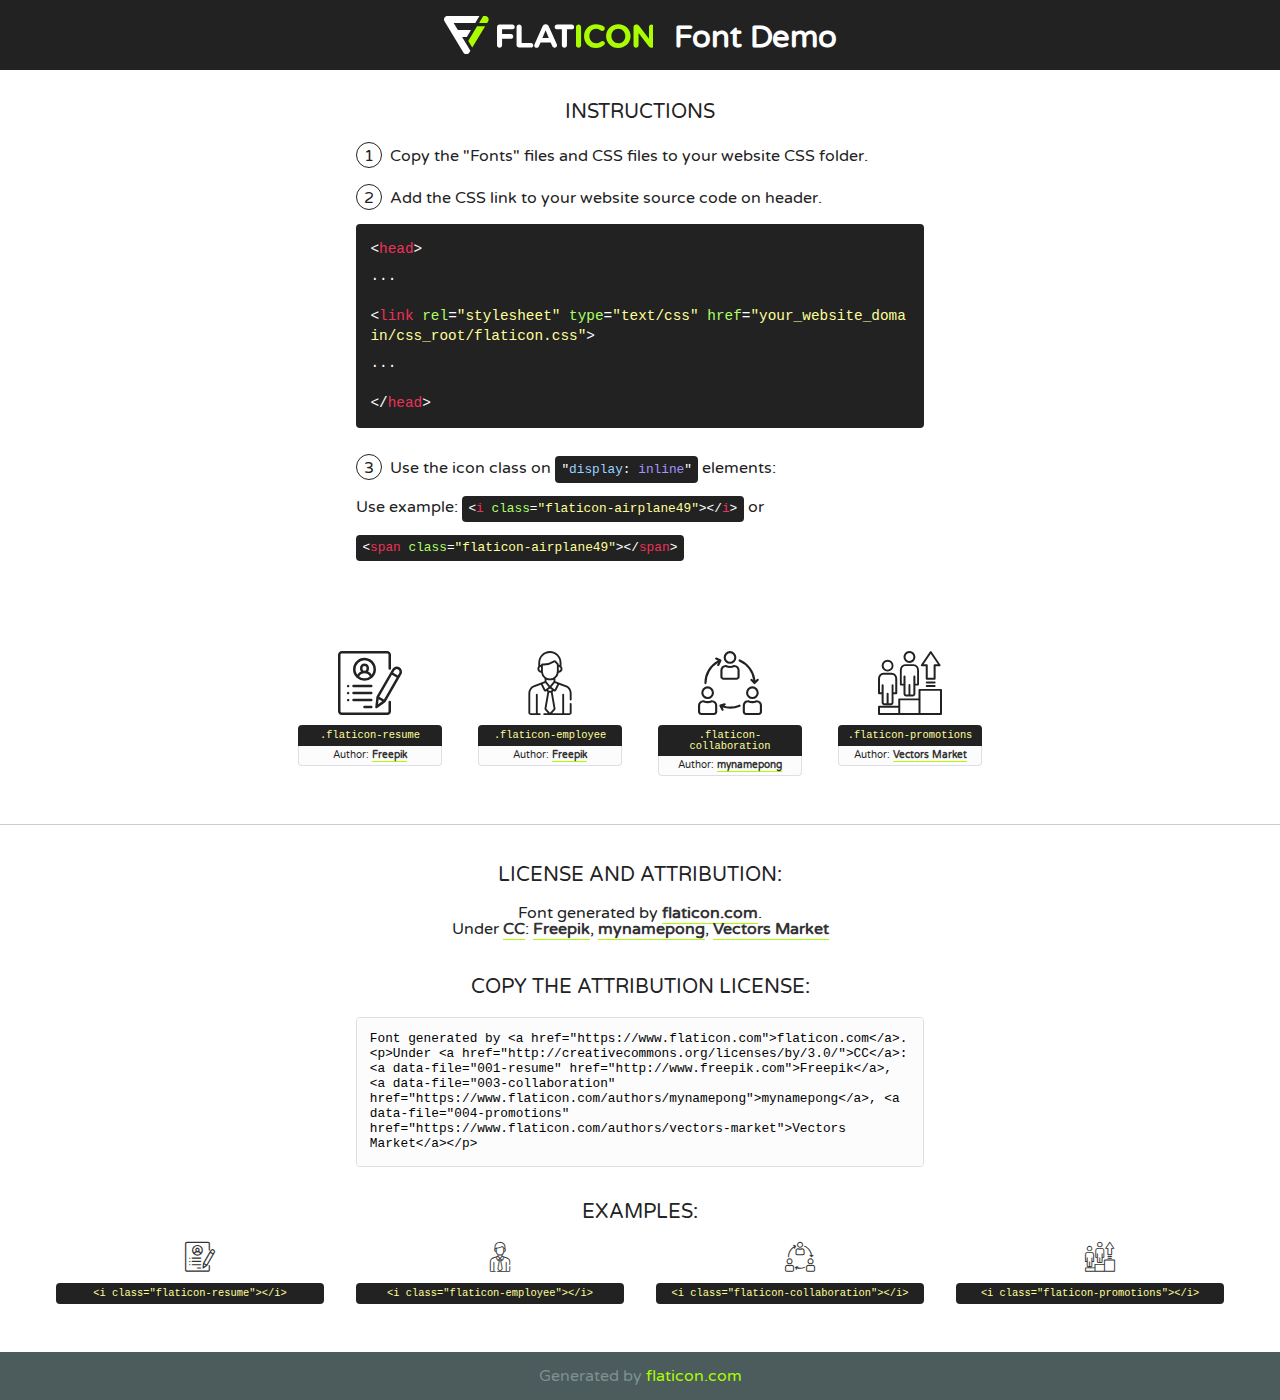
<file: fonts/flaticon/font/flaticon.html>
<!DOCTYPE html>
<!--
  Flaticon icon font: Flaticon
  Creation date: 03/12/2018 06:50
-->
<html>
<!DOCTYPE html>
<html>

<head>
    <title>Flaticon WebFont</title>
    <link href="http://fonts.googleapis.com/css?family=Varela+Round" rel="stylesheet" type="text/css" />
    <link rel="stylesheet" type="text/css" href="flaticon.css">
    <meta charset="UTF-8">
    <style>
    html, body, div, span, applet, object, iframe,
    h1, h2, h3, h4, h5, h6, p, blockquote, pre,
    a, abbr, acronym, address, big, cite, code,
    del, dfn, em, img, ins, kbd, q, s, samp,
    small, strike, strong, sub, sup, tt, var,
    b, u, i, center,
    dl, dt, dd, ol, ul, li,
    fieldset, form, label, legend,
    table, caption, tbody, tfoot, thead, tr, th, td,
    article, aside, canvas, details, embed, 
    figure, figcaption, footer, header, hgroup, 
    menu, nav, output, ruby, section, summary,
    time, mark, audio, video {
        margin: 0;
        padding: 0;
        border: 0;
        font-size: 100%;
        font: inherit;
        vertical-align: baseline;
    }
    /* HTML5 display-role reset for older browsers */
    article, aside, details, figcaption, figure, 
    footer, header, hgroup, menu, nav, section {
        display: block;
    }
    body {
        line-height: 1;
    }
    ol, ul {
        list-style: none;
    }
    blockquote, q {
        quotes: none;
    }
    blockquote:before, blockquote:after,
    q:before, q:after {
        content: '';
        content: none;
    }
    table {
        border-collapse: collapse;
        border-spacing: 0;
    }
    body {
        font-family: 'Varela Round', Helvetica, Arial, sans-serif;
        font-size: 16px;
        color: #222;
    }
    a {
        color: #333;
        border-bottom: 1px solid #a9fd00;
        font-weight: bold;
        text-decoration: none;
    }
    * {
        -moz-box-sizing: border-box;
        -webkit-box-sizing: border-box;
        box-sizing: border-box;
        margin: 0;
        padding: 0;
    }
    [class^="flaticon-"]:before, [class*=" flaticon-"]:before, [class^="flaticon-"]:after, [class*=" flaticon-"]:after {
        font-family: Flaticon;
        font-size: 30px;
        font-style: normal;
        margin-left: 20px;
        color: #333;
    }
    .wrapper {
        max-width: 600px;
        margin: auto;
        padding: 0 1em;
    }
    .title {
        font-size: 1.25em;
        text-align: center;
        margin-bottom: 1em;
        text-transform: uppercase;
    }
    header {
        text-align: center;
        background-color: #222;
        color: #fff;
        padding: 1em;
    }
    header .logo {
        width: 210px;
        height: 38px;
        display: inline-block;
        vertical-align: middle;
        margin-right: 1em;
        border: none;
    }
    header strong {
        font-size: 1.95em;
        font-weight: bold;
        vertical-align: middle;
        margin-top: 5px;
        display: inline-block;
    }
    .demo {
        margin: 2em auto;
        line-height: 1.25em;
    }
    .demo ul li {
        margin-bottom: 1em;
    }
    .demo ul li .num {
        color: #222;
        border-radius: 20px;
        display: inline-block;
        width: 26px;
        padding: 3px;
        height: 26px;
        text-align: center;
        margin-right: 0.5em;
        border: 1px solid #222;
    }
    .demo ul li code {
        background-color: #222;
        border-radius: 4px;
        padding: 0.25em 0.5em;
        display: inline-block;
        color: #fff;
        font-family: Consolas,Monaco,Lucida Console,Liberation Mono,DejaVu Sans Mono,Bitstream Vera Sans Mono,Courier New, monospace;
        font-weight: lighter;
        margin-top: 1em;
        font-size: 0.8em;
        word-break: break-all;
    }
    .demo ul li code.big {
        padding: 1em;
        font-size: 0.9em;
    }
    .demo ul li code .red {
        color: #EF3159;
    }
    .demo ul li code .green {
        color: #ACFF65;
    }
    .demo ul li code .yellow {
        color: #FFFF99;
    }
    .demo ul li code .blue {
        color: #99D3FF;
    }
    .demo ul li code .purple {
        color: #A295FF;
    }
    .demo ul li code .dots {
        margin-top: 0.5em;
        display: block;
    }
    #glyphs {
        border-bottom: 1px solid #ccc;
        padding: 2em 0;
        text-align: center;
    }
    .glyph {
        display: inline-block;
        width: 9em;
        margin: 1em;
        text-align: center;
        vertical-align: top;
        background: #FFF;
    }
    .glyph .glyph-icon {
        padding: 10px;
        display: block;
        font-family:"Flaticon";
        font-size: 64px;
        line-height: 1;
    }
    .glyph .glyph-icon:before {
        font-size: 64px;
        color: #222;
        margin-left: 0;
    }
    .class-name {
        font-size: 0.65em;
        background-color: #222;
        color: #fff;
        border-radius: 4px 4px 0 0;
        padding: 0.5em;
        color: #FFFF99;
        font-family: Consolas,Monaco,Lucida Console,Liberation Mono,DejaVu Sans Mono,Bitstream Vera Sans Mono,Courier New, monospace;
    }
    .author-name {
        font-size: 0.6em;
        background-color: #fcfcfd;
        border: 1px solid #DEDEE4;
        border-top: 0;
        border-radius: 0 0 4px 4px;
        padding: 0.5em;
    }
    .class-name:last-child {
        font-size: 10px;
        color:#888;
    }
    .class-name:last-child a {
        font-size: 10px;
        color:#555;
    }
    .class-name:last-child a:hover {
        color:#a9fd00;
    }
    .glyph > input {
        display: block;
        width: 100px;
        margin: 5px auto;
        text-align: center;
        font-size: 12px;
        cursor: text;
    }
    .glyph > input.icon-input {
        font-family:"Flaticon";
        font-size: 16px;
        margin-bottom: 10px;
    }
    .attribution .title {
        margin-top: 2em;
    }
    .attribution textarea {
        background-color: #fcfcfd;
        padding: 1em;
        border: none;
        box-shadow: none;
        border: 1px solid #DEDEE4;
        border-radius: 4px;
        resize: none;
        width: 100%;
        height: 150px;
        font-size: 0.8em;
        font-family: Consolas,Monaco,Lucida Console,Liberation Mono,DejaVu Sans Mono,Bitstream Vera Sans Mono,Courier New, monospace;
        -webkit-appearance: none;
    }
    .iconsuse {
        margin: 2em auto;
        text-align: center;
        max-width: 1200px;
    }
    .iconsuse:after {
        content: '';
        display: table;
        clear: both;
    }
    .iconsuse .image {
        float: left;
        width: 25%;
        padding: 0 1em;
    }
    .iconsuse .image p {
        margin-bottom: 1em;
    }
    .iconsuse .image span {
        display: block;
        font-size: 0.65em;
        background-color: #222;
        color: #fff;
        border-radius: 4px;
        padding: 0.5em;
        color: #FFFF99;
        margin-top: 1em;
        font-family: Consolas,Monaco,Lucida Console,Liberation Mono,DejaVu Sans Mono,Bitstream Vera Sans Mono,Courier New, monospace;
    }
    #footer {
        text-align: center;
        background-color: #4C5B5C;
        color: #7c9192;
        padding: 1em;
    }
    #footer a {
        border: none;
        color: #a9fd00;
        font-weight: normal;
    }
    @media (max-width: 960px) {
        .iconsuse .image {
            width: 50%;
        }
    }
    @media (max-width: 560px) {
        .iconsuse .image {
            width: 100%;
        }
    }
    </style>
</head>

<body class="characters-off">

    <header>
        <a href="https://www.flaticon.com" target="_blank" class="logo">
            <svg version="1.1" xmlns="http://www.w3.org/2000/svg" xmlns:xlink="http://www.w3.org/1999/xlink" xmlns:a="http://ns.adobe.com/AdobeSVGViewerExtensions/3.0/" viewBox="0 0 560.875 102.036" enable-background="new 0 0 560.875 102.036" xml:space="preserve">
                <defs>
                </defs>
                <g>
                    <g class="letters">
                        <path fill="#ffffff" d="M141.596,29.675c0-3.777,2.985-6.767,6.764-6.767h34.438c3.426,0,6.15,2.728,6.15,6.15
                        c0,3.43-2.724,6.149-6.15,6.149h-27.674v13.091h23.719c3.429,0,6.151,2.724,6.151,6.15c0,3.43-2.723,6.149-6.151,6.149h-23.719
                        v17.574c0,3.773-2.986,6.761-6.764,6.761c-3.779,0-6.764-2.989-6.764-6.761V29.675z"></path>
                        <path fill="#ffffff" d="M193.844,29.149c0-3.781,2.985-6.767,6.764-6.767c3.776,0,6.763,2.985,6.763,6.767v42.957h25.039
                        c3.426,0,6.149,2.726,6.149,6.153c0,3.425-2.723,6.15-6.149,6.15h-31.802c-3.779,0-6.764-2.986-6.764-6.768V29.149z"></path>
                        <path fill="#ffffff" d="M241.891,75.71l21.438-48.407c1.492-3.341,4.215-5.357,7.906-5.357h0.792
                        c3.686,0,6.323,2.017,7.815,5.357l21.439,48.407c0.436,0.967,0.701,1.845,0.701,2.723c0,3.602-2.809,6.501-6.414,6.501
                        c-3.161,0-5.269-1.845-6.499-4.655l-4.132-9.661h-27.059l-4.301,10.102c-1.144,2.631-3.426,4.214-6.237,4.214
                        c-3.517,0-6.24-2.81-6.24-6.325C241.1,77.64,241.451,76.677,241.891,75.71z M279.932,58.666l-8.521-20.297l-8.526,20.297H279.932
                        z"></path>
                        <path fill="#ffffff" d="M314.864,35.387H301.86c-3.429,0-6.239-2.813-6.239-6.238c0-3.429,2.811-6.24,6.239-6.24h39.533
                        c3.426,0,6.237,2.811,6.237,6.24c0,3.425-2.811,6.238-6.237,6.238h-13.001v42.785c0,3.773-2.99,6.761-6.764,6.761
                        c-3.779,0-6.764-2.989-6.764-6.761V35.387z"></path>
                        <path fill="#A9FD00" d="M352.615,29.149c0-3.781,2.985-6.767,6.767-6.767c3.774,0,6.761,2.985,6.761,6.767v49.024
                        c0,3.773-2.987,6.761-6.761,6.761c-3.781,0-6.767-2.989-6.767-6.761V29.149z"></path>
                        <path fill="#A9FD00" d="M374.132,53.836v-0.179c0-17.481,13.178-31.801,32.065-31.801c9.22,0,15.459,2.458,20.557,6.238
                        c1.402,1.054,2.637,2.985,2.637,5.357c0,3.692-2.985,6.59-6.681,6.59c-1.845,0-3.071-0.702-4.044-1.319
                        c-3.776-2.813-7.729-4.393-12.562-4.393c-10.364,0-17.831,8.611-17.831,19.154v0.173c0,10.542,7.291,19.329,17.831,19.329
                        c5.715,0,9.492-1.756,13.359-4.834c1.049-0.874,2.458-1.491,4.039-1.491c3.429,0,6.325,2.813,6.325,6.236
                        c0,2.106-1.056,3.78-2.282,4.834c-5.539,4.834-12.036,7.733-21.878,7.733C387.572,85.464,374.132,71.493,374.132,53.836z"></path>
                        <path fill="#A9FD00" d="M433.009,53.836v-0.179c0-17.481,13.79-31.801,32.766-31.801c18.981,0,32.592,14.143,32.592,31.628v0.173
                        c0,17.483-13.785,31.807-32.769,31.807C446.625,85.464,433.009,71.32,433.009,53.836z M484.224,53.836v-0.179
                        c0-10.539-7.725-19.326-18.626-19.326c-10.893,0-18.449,8.611-18.449,19.154v0.173c0,10.542,7.73,19.329,18.626,19.329
                        C476.676,72.986,484.224,64.378,484.224,53.836z"></path>
                        <path fill="#A9FD00" d="M506.233,29.321c0-3.774,2.99-6.763,6.767-6.763h1.401c3.252,0,5.183,1.583,7.029,3.953l26.093,34.265
                        V29.059c0-3.692,2.99-6.677,6.681-6.677c3.683,0,6.671,2.985,6.671,6.677v48.934c0,3.78-2.987,6.765-6.764,6.765h-0.436
                        c-3.257,0-5.188-1.581-7.034-3.953l-27.056-35.492v32.944c0,3.687-2.985,6.676-6.678,6.676c-3.683,0-6.673-2.989-6.673-6.676
                        V29.321z"></path>
                    </g>
                    <g class="insignia">
                        <path fill="#ffffff" d="M48.372,56.137h12.517l11.156-18.537H37.186L25.688,18.539h57.825L94.668,0H9.271
                        C5.925,0,2.842,1.801,1.198,4.716c-1.644,2.907-1.593,6.482,0.134,9.343l50.38,83.501c1.678,2.781,4.689,4.476,7.938,4.476
                        c3.246,0,6.257-1.695,7.935-4.476l2.898-4.804L48.372,56.137z"></path>
                        <g class="i">
                            <path fill="#A9FD00" d="M93.575,18.539h0.031v0.004l21.652,0.004l2.705-4.488c1.727-2.861,1.778-6.436,0.133-9.343
                            C116.454,1.801,113.371,0,110.026,0h-5.294L93.575,18.539z"></path>
                            <polygon fill="#A9FD00" points="88.291,27.356 64.725,66.486 75.519,84.404 109.942,27.356"></polygon>
                        </g>
                    </g>
                </g>
            </svg>
        </a>
        <strong>Font Demo</strong>
    </header>


    <section class="demo wrapper">

        <p class="title">Instructions</p>

        <ul>
            <li>
                <span class="num">1</span>Copy the "Fonts" files and CSS files to your website CSS folder.
            </li>
            <li>
                <span class="num">2</span>Add the CSS link to your website source code on header.
                <code class="big">
                    &lt;<span class="red">head</span>&gt;
                    <br/><span class="dots">...</span>
                    <br/>&lt;<span class="red">link</span> <span class="green">rel</span>=<span class="yellow">"stylesheet"</span> <span class="green">type</span>=<span class="yellow">"text/css"</span> <span class="green">href</span>=<span class="yellow">"your_website_domain/css_root/flaticon.css"</span>&gt;
                    <br/><span class="dots">...</span>
                    <br/>&lt;/<span class="red">head</span>&gt;
                </code>
            </li>

            <li>
                <p>
                    <span class="num">3</span>Use the icon class on <code>"<span class="blue">display</span>:<span class="purple"> inline</span>"</code> elements:
                    <br />
                    Use example: <code>&lt;<span class="red">i</span> <span class="green">class</span>=<span class="yellow">&quot;flaticon-airplane49&quot;</span>&gt;&lt;/<span class="red">i</span>&gt;</code> or <code>&lt;<span class="red">span</span> <span class="green">class</span>=<span class="yellow">&quot;flaticon-airplane49&quot;</span>&gt;&lt;/<span class="red">span</span>&gt;</code>
            </li>
        </ul>

    </section>




   <section id="glyphs">          
    
      
        <div class="glyph"><div class="glyph-icon flaticon-resume"></div>
            <div class="class-name">.flaticon-resume</div>
            <div class="author-name">Author: <a data-file="001-resume" href="http://www.freepik.com">Freepik</a> </div> 
        </div>        
        
        <div class="glyph"><div class="glyph-icon flaticon-employee"></div>
            <div class="class-name">.flaticon-employee</div>
            <div class="author-name">Author: <a data-file="002-employee" href="http://www.freepik.com">Freepik</a> </div> 
        </div>        
        
        <div class="glyph"><div class="glyph-icon flaticon-collaboration"></div>
            <div class="class-name">.flaticon-collaboration</div>
            <div class="author-name">Author: <a data-file="003-collaboration" href="https://www.flaticon.com/authors/mynamepong">mynamepong</a> </div> 
        </div>        
        
        <div class="glyph"><div class="glyph-icon flaticon-promotions"></div>
            <div class="class-name">.flaticon-promotions</div>
            <div class="author-name">Author: <a data-file="004-promotions" href="https://www.flaticon.com/authors/vectors-market">Vectors Market</a> </div> 
        </div>        
        

    </section>



    <section class="attribution wrapper"   style="text-align:center;">

      <div class="title">License and attribution:</div><div class="attrDiv">Font generated by <a href="https://www.flaticon.com">flaticon.com</a>. <div><p>Under <a href="http://creativecommons.org/licenses/by/3.0/">CC</a>: <a data-file="001-resume" href="http://www.freepik.com">Freepik</a>, <a data-file="003-collaboration" href="https://www.flaticon.com/authors/mynamepong">mynamepong</a>, <a data-file="004-promotions" href="https://www.flaticon.com/authors/vectors-market">Vectors Market</a></p>  </div>
      </div>
      <div class="title">Copy the Attribution License:</div>

    <textarea onclick="this.focus();this.select();">Font generated by &lt;a href=&quot;https://www.flaticon.com&quot;&gt;flaticon.com&lt;/a&gt;. <p>Under <a href="http://creativecommons.org/licenses/by/3.0/">CC</a>: <a data-file="001-resume" href="http://www.freepik.com">Freepik</a>, <a data-file="003-collaboration" href="https://www.flaticon.com/authors/mynamepong">mynamepong</a>, <a data-file="004-promotions" href="https://www.flaticon.com/authors/vectors-market">Vectors Market</a></p>  
     </textarea>

    </section>

    <section class="iconsuse">

          <div class="title">Examples:</div>            
             
            <div class="image">
                <p>
                    <i class="glyph-icon flaticon-resume"></i> 
                    <span>&lt;i class=&quot;flaticon-resume&quot;&gt;&lt;/i&gt;</span>
                </p>
            </div>
            
            <div class="image">
                <p>
                    <i class="glyph-icon flaticon-employee"></i> 
                    <span>&lt;i class=&quot;flaticon-employee&quot;&gt;&lt;/i&gt;</span>
                </p>
            </div>
            
            <div class="image">
                <p>
                    <i class="glyph-icon flaticon-collaboration"></i> 
                    <span>&lt;i class=&quot;flaticon-collaboration&quot;&gt;&lt;/i&gt;</span>
                </p>
            </div>
            
            <div class="image">
                <p>
                    <i class="glyph-icon flaticon-promotions"></i> 
                    <span>&lt;i class=&quot;flaticon-promotions&quot;&gt;&lt;/i&gt;</span>
                </p>
            </div>
                       
        </div>
                            
    </section>

<div id="footer">
    <div>Generated by <a href="https://www.flaticon.com">flaticon.com</a>
    </div>
</div>



</body>
</html>
</file>
<file: fonts/flaticon/font/flaticon.css>
/*
  	Flaticon icon font: Flaticon
  	Creation date: 03/12/2018 06:50
  	*/

@font-face {
  font-family: "Flaticon";
  src: url("./Flaticon.eot");
  src: url("./Flaticon.eot?#iefix") format("embedded-opentype"),
       url("./Flaticon.woff") format("woff"),
       url("./Flaticon.ttf") format("truetype"),
       url("./Flaticon.svg#Flaticon") format("svg");
  font-weight: normal;
  font-style: normal;
}

@media screen and (-webkit-min-device-pixel-ratio:0) {
  @font-face {
    font-family: "Flaticon";
    src: url("./Flaticon.svg#Flaticon") format("svg");
  }
}

[class^="flaticon-"]:before, [class*=" flaticon-"]:before,
[class^="flaticon-"]:after, [class*=" flaticon-"]:after {   
  font-family: Flaticon;
        font-size: 20px;
font-style: normal;
margin-left: 20px;
}

.flaticon-resume:before { content: "\f100"; }
.flaticon-employee:before { content: "\f101"; }
.flaticon-collaboration:before { content: "\f102"; }
.flaticon-promotions:before { content: "\f103"; }
</file>
